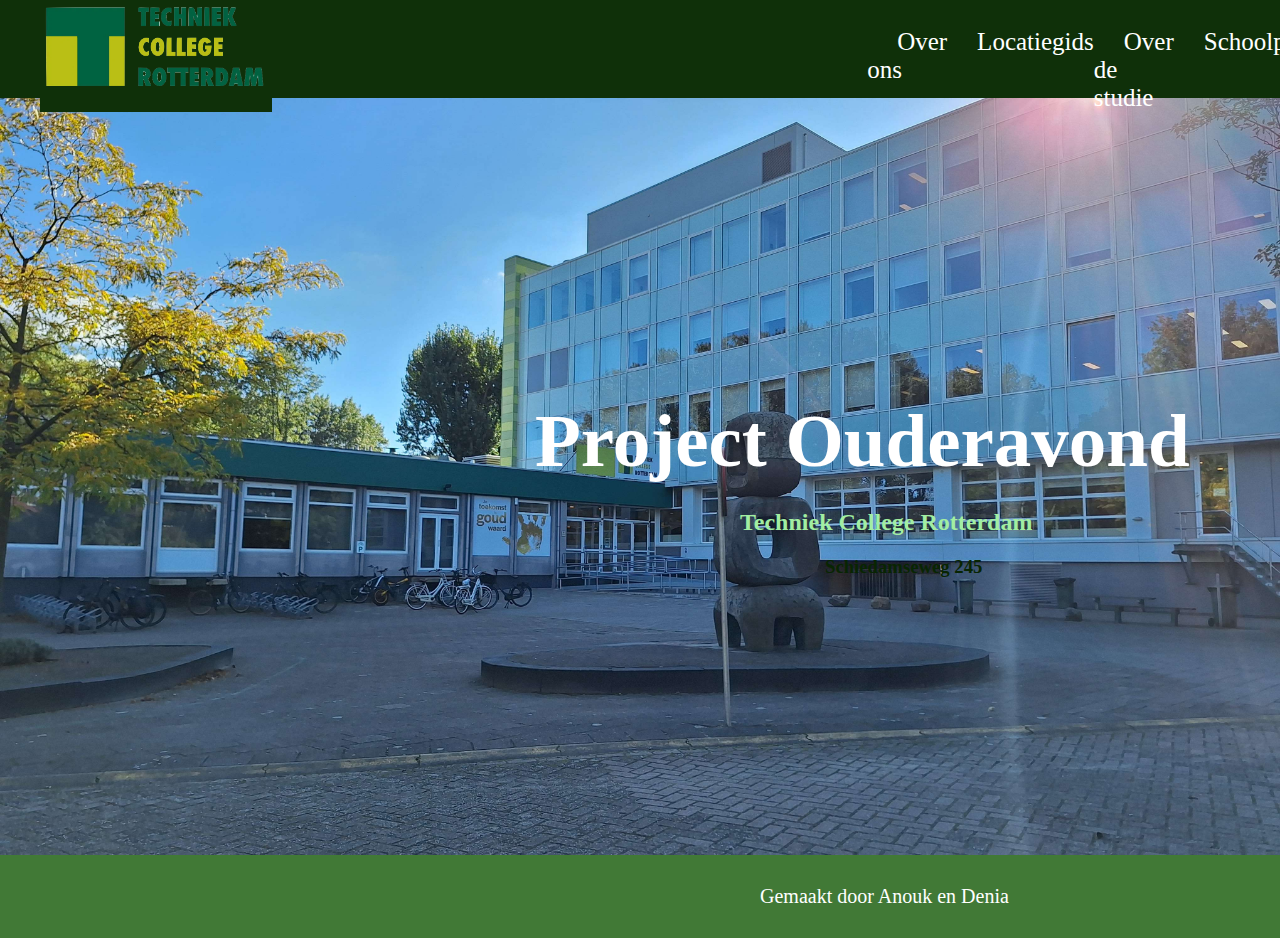
<file: index.html>
<!DOCTYPE html>

<html>
    <head>
        <meta charset="utf-8">
        <meta http-equiv="X-UA-Compatible" content="IE=edge">
        <title>Opdracht ouderavond</title>
        <meta name="description" content="">
        <meta name="viewport" content="width=device-width, initial-scale=1">
        <link rel="stylesheet" href="style.css">
    </head>
    <body id="hpagina">
        <nav>
            <ul>
                <a href="index.html" id="logo"><img src="./img/ezgif-3-48b8bc5e0a.png" id="tcrlogo" alt="Logo van Techniek College Rotterdam."></a>
                <div class="list">
              <li><a href="profielen.html" class="nava">Over ons</a></li>
              <li><a href="locatiegids.html" class="nava">Locatiegids</a></li>
              <li><a href="studieuitleg.html" class="nava">Over de studie</a></li>
              <li><a href="planning.html" class="nava">Schoolplanning</a></li>
              <li><a href="presentatie.html" class="nava">Presentatie</a></li></div>
            </ul>
        </nav>

        <h1 id="titel1">
            Project Ouderavond
        </h1>
        <h2 id="titel2">
            Techniek College Rotterdam
        </h2>
        <h3 id="titel3">
            Schiedamseweg 245
        </h3>
          <footer>
            <p id="footertext">Gemaakt door Anouk en Denia</p>
          </footer>
        
    </body>
</html>
</file>
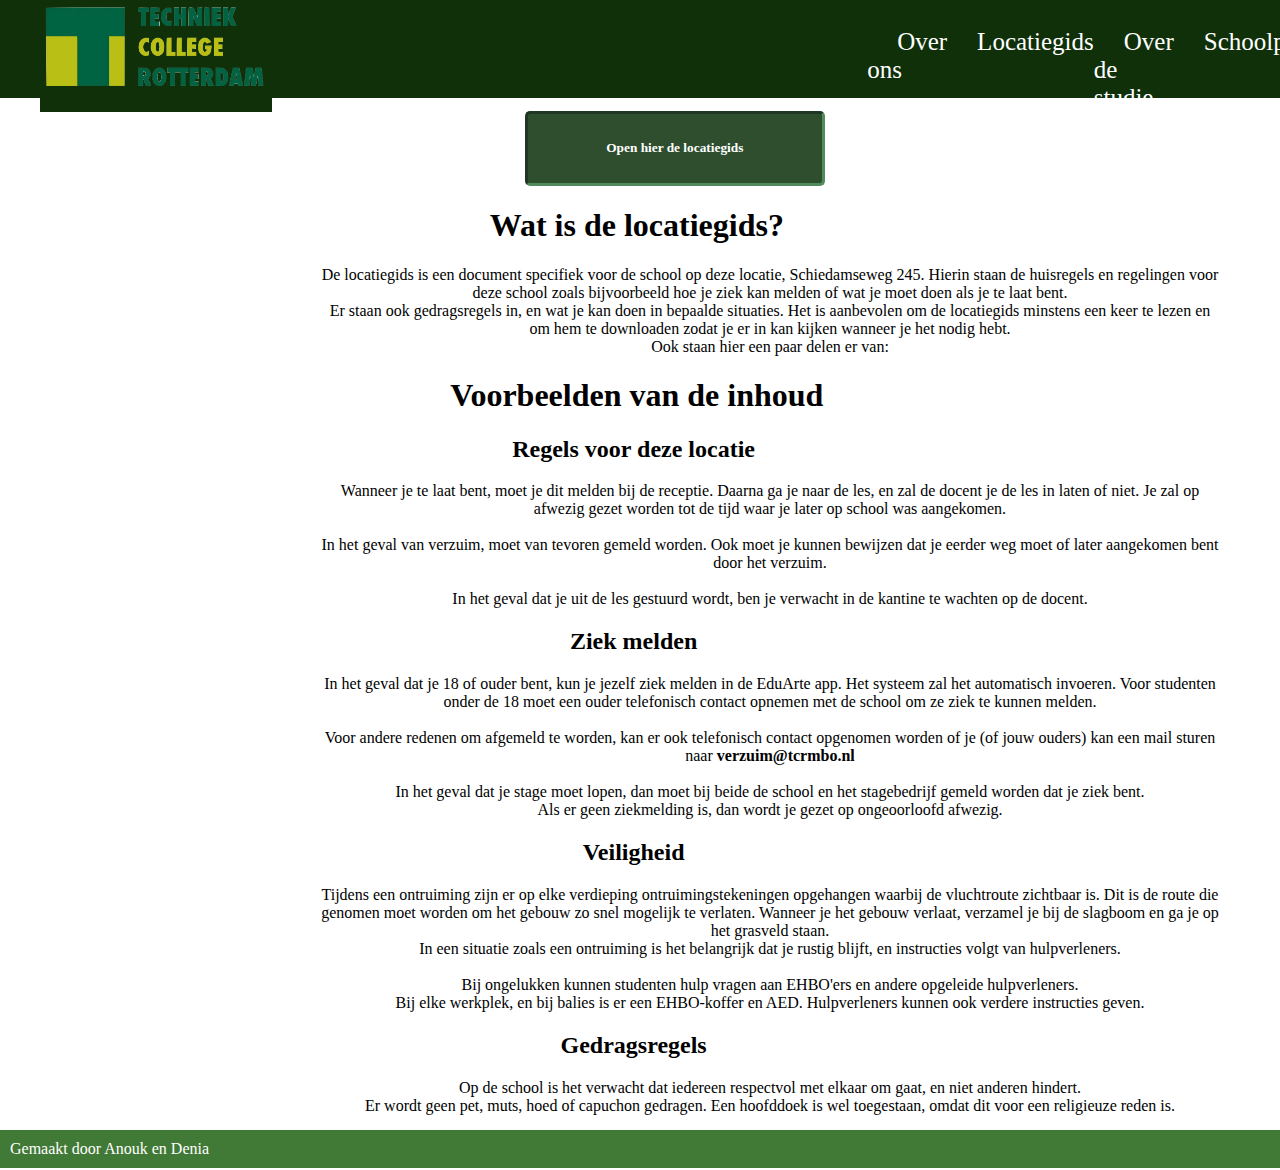
<file: locatiegids.html>
<!DOCTYPE html>

<html>
    <head>
        <meta charset="utf-8">
        <meta http-equiv="X-UA-Compatible" content="IE=edge">
        <title></title>
        <meta name="description" content="">
        <meta name="viewport" content="width=device-width, initial-scale=1">
        <link rel="stylesheet" href="style.css">
    </head>
    <body>
      <nav>
        <ul>
            <a href="index.html" id="logo"><img src="./img/ezgif-3-48b8bc5e0a.png" id="tcrlogo"></a>
            <div class="list">
          <li><a href="profielen.html" class="nava">Over ons</a></li>
          <li><a href="locatiegids.html" class="nava">Locatiegids</a></li>
          <li><a href="studieuitleg.html" class="nava">Over de studie</a></li>
          <li><a href="planning.html" class="nava">Schoolplanning</a></li>
          <li><a href="presentatie.html" class="nava">Presentatie</a></li></div>
        </ul>
    </nav>

    <a href="https://www.techniekcollegerotterdam.nl/rails/active_storage/blobs/redirect/eyJfcmFpbHMiOnsibWVzc2FnZSI6IkJBaHBBcUF4IiwiZXhwIjpudWxsLCJwdXIiOiJibG9iX2lkIn19--9e7e699c1366711ee64a0a9f4a688ff3e188b234/Locatiegids%20Schiedamseweg%202024-2025.pdf" target="_blank"><button id="locatiegidsbutton">Open hier de locatiegids</button></a>
    <h1 class="locatieh1">Wat is de locatiegids?</h1>
    <p class="locatiep"> De locatiegids is een document specifiek voor de school op deze locatie, Schiedamseweg 245. Hierin staan de huisregels en regelingen voor deze school zoals bijvoorbeeld hoe je ziek kan melden of wat je moet doen als je te laat bent.<br>
    Er staan ook gedragsregels in, en wat je kan doen in bepaalde situaties. Het is aanbevolen om de locatiegids minstens een keer te lezen en om hem te downloaden zodat je er in kan kijken wanneer je het nodig hebt. <br>
  Ook staan hier een paar delen er van: </p>
    <h1 class="locatieh1">Voorbeelden van de inhoud</h1>
    <h2 class="locatieh2">Regels voor deze locatie</h2>
    <p class="locatiep">Wanneer je te laat bent, moet je dit melden bij de receptie. Daarna ga je naar de les, en zal de docent je de les in laten of niet. Je zal op afwezig gezet worden tot de tijd waar je later op school was aangekomen. <br>
    <br> In het geval van verzuim, moet van tevoren gemeld worden. Ook moet je kunnen bewijzen dat je eerder weg moet of later aangekomen bent door het verzuim. 
  <br><br>
In het geval dat je uit de les gestuurd wordt, ben je verwacht in de kantine te wachten op de docent. </p>
    <h2 class="locatieh2">Ziek melden</h2> 
    <p class="locatiep">In het geval dat je 18 of ouder bent, kun je jezelf ziek melden in de EduArte app. Het systeem zal het automatisch invoeren. Voor studenten onder de 18 moet een ouder telefonisch contact opnemen met de school om ze ziek te kunnen melden. 
      <br><br>
    Voor andere redenen om afgemeld te worden, kan er ook telefonisch contact opgenomen worden of je (of jouw ouders) kan een mail sturen naar <b>verzuim@tcrmbo.nl</b>
      <br><br>
      In het geval dat je stage moet lopen, dan moet bij beide de school en het stagebedrijf gemeld worden dat je ziek bent. <br>
      Als er geen ziekmelding is, dan wordt je gezet op ongeoorloofd afwezig. 
    </p>
    <h2 class="locatieh2">Veiligheid</h2>
    <p class="locatiep">Tijdens een ontruiming zijn er op elke verdieping ontruimingstekeningen opgehangen waarbij de vluchtroute zichtbaar is. Dit is de route die genomen moet worden om het gebouw zo snel mogelijk te verlaten. Wanneer je het gebouw verlaat, verzamel je bij de slagboom en ga je op het grasveld staan. <br>
    In een situatie zoals een ontruiming is het belangrijk dat je rustig blijft, en instructies volgt van hulpverleners. <br><br>
  Bij ongelukken kunnen studenten hulp vragen aan EHBO'ers en andere opgeleide hulpverleners. <br>
Bij elke werkplek, en bij balies is er een EHBO-koffer en AED. Hulpverleners kunnen ook verdere instructies geven.</p>  
    <h2 class="locatieh2">Gedragsregels</h2>
    <p class="locatiep">Op de school is het verwacht dat iedereen respectvol met elkaar om gaat, en niet anderen hindert. <br>
    Er wordt geen pet, muts, hoed of capuchon gedragen. Een hoofddoek is wel toegestaan, omdat dit voor een religieuze reden is. </p>  
        
       
          <footer id ="locatiegidsfooter">
            Gemaakt door Anouk en Denia
          </footer>
        
    </body>
</file>
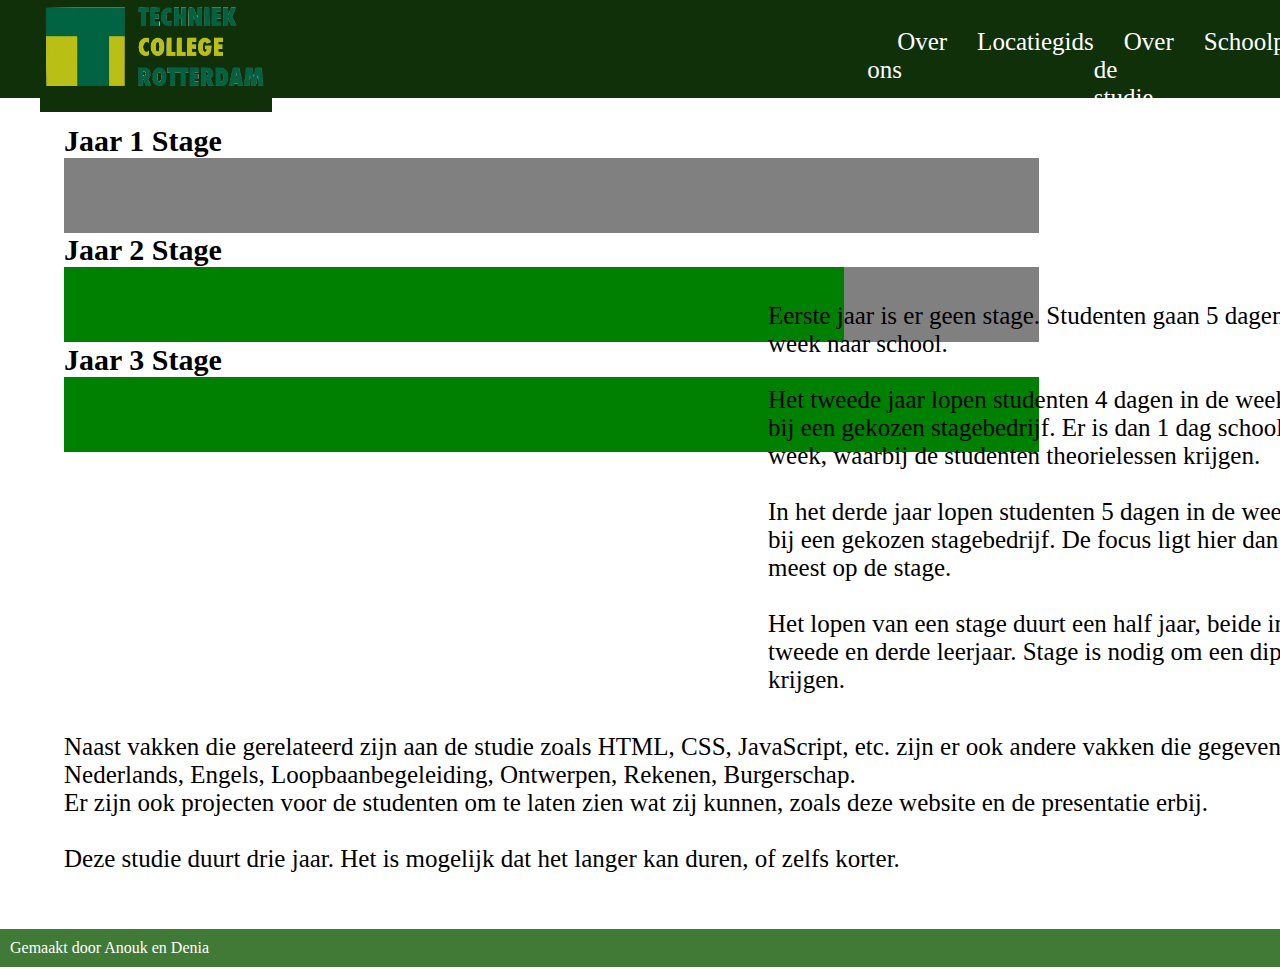
<file: planning.html>
<!DOCTYPE html>

<html>
    <head>
        <meta charset="utf-8">
        <meta http-equiv="X-UA-Compatible" content="IE=edge">
        <title></title>
        <meta name="description" content="">
        <meta name="viewport" content="width=device-width, initial-scale=1">
        <link rel="stylesheet" href="style.css">
    </head>
    <body>
      <nav>
        <ul>
            <a href="index.html" id="logo"><img src="./img/ezgif-3-48b8bc5e0a.png" id="tcrlogo"></a>
            <div class="list">
          <li><a href="profielen.html" class="nava">Over ons</a></li>
          <li><a href="locatiegids.html" class="nava">Locatiegids</a></li>
          <li><a href="studieuitleg.html" class="nava">Over de studie</a></li>
          <li><a href="planning.html" class="nava">Schoolplanning</a></li>
          <li><a href="presentatie.html" class="nava">Presentatie</a></li></div>
        </ul>
    </nav>

        <div id="placeholder6">
          <label for="jaar1">Jaar 1 Stage</label><br id="pbr">
          <progress id="jaar1" value="0" max="100"></progress><br id ="pbr">
          <label for="jaar2">Jaar 2 Stage</label><br id="pbr">
          <progress id="jaar2" value="80" max="100"></progress><br id="pbr">
          <label for="jaar3">Jaar 3 Stage</label><br id="pbr">
          <progress id="jaar3" value="100" max="100"></progress><br id="pbr">
        </div>
        <p id="planningp1">Eerste jaar is er geen stage. Studenten gaan 5 dagen in de week naar school. 
          <br><br>
        Het tweede jaar lopen studenten 4 dagen in de week stage bij een gekozen stagebedrijf. Er is dan 1 dag school in de week, waarbij de studenten theorielessen krijgen. <br><br>
      In het derde jaar lopen studenten 5 dagen in de week stage bij een gekozen stagebedrijf. De focus ligt hier dan het meest op de stage. 
    <br><br>
  Het lopen van een stage duurt een half jaar, beide in het tweede en derde leerjaar. Stage is nodig om een diploma te krijgen. </p>
        <p id="planningp2">Naast vakken die gerelateerd zijn aan de studie zoals HTML, CSS, JavaScript, etc. zijn er ook andere vakken die gegeven worden. Bijvoorbeeld:<br>
        Nederlands, Engels, Loopbaanbegeleiding, Ontwerpen, Rekenen, Burgerschap.<br>
      Er zijn ook projecten voor de studenten om te laten zien wat zij kunnen, zoals deze website en de presentatie erbij. <br><br>
    Deze studie duurt drie jaar. Het is mogelijk dat het langer kan duren, of zelfs korter. </p>  
        <footer id="planningfoot">
            Gemaakt door Anouk en Denia
          </footer>
        
    </body>
</file>
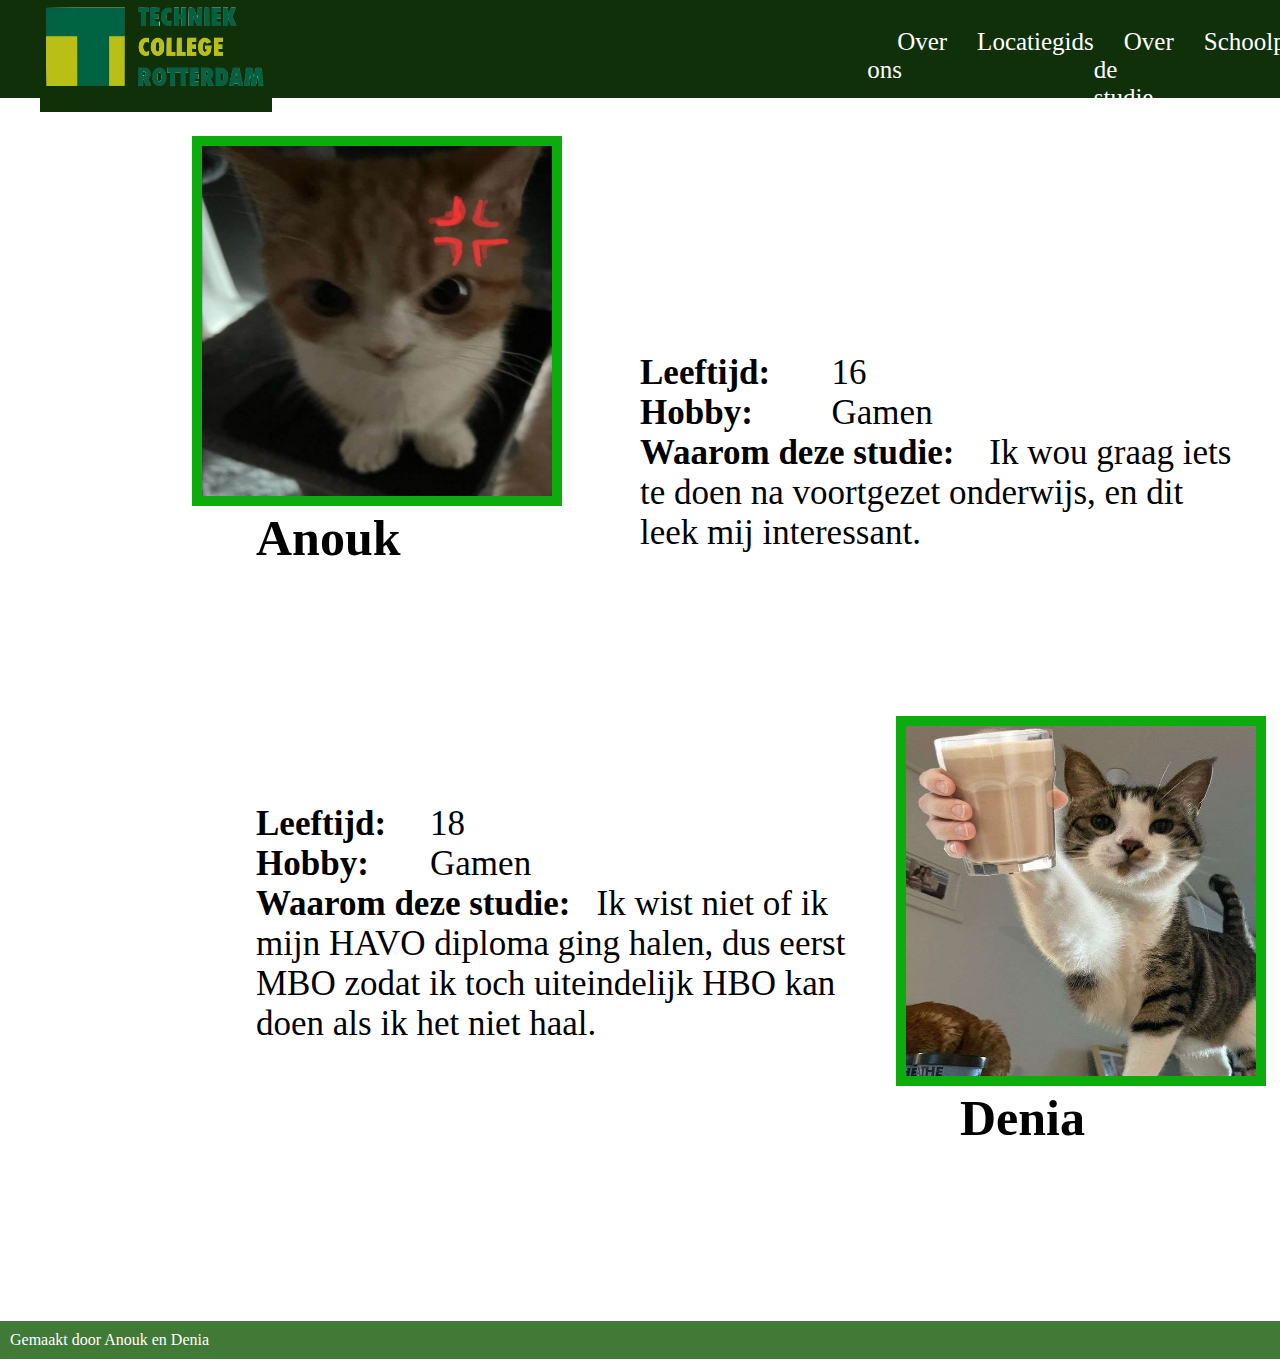
<file: profielen.html>
<!DOCTYPE html>

<html>
    <head>
        <meta charset="utf-8">
        <meta http-equiv="X-UA-Compatible" content="IE=edge">
        <title></title>
        <meta name="description" content="">
        <meta name="viewport" content="width=device-width, initial-scale=1">
        <link rel="stylesheet" href="style.css">
    </head>
    <body>
      <nav>
        <ul>
            <a href="index.html" id="logo"><img src="./img/ezgif-3-48b8bc5e0a.png" id="tcrlogo"></a>
            <div class="list">
          <li><a href="profielen.html" class="nava">Over ons</a></li>
          <li><a href="locatiegids.html" class="nava">Locatiegids</a></li>
          <li><a href="studieuitleg.html" class="nava">Over de studie</a></li>
          <li><a href="planning.html" class="nava">Schoolplanning</a></li>
          <li><a href="presentatie.html" class="nava">Presentatie</a></li></div>
        </ul>
    </nav>
    
    <div id="placeholder1"></div><img src="./img/IMG_4752.jpg" id="prof1">
    <h2 id="overonsh1">Anouk</h2>
    <p id="overonsp1"><b>Leeftijd:</b>&nbsp;&nbsp;&nbsp;&nbsp;&nbsp;&nbsp;&nbsp;16<br>
      <b>Hobby:</b>&nbsp;&nbsp;&nbsp;&nbsp;&nbsp;&nbsp;&nbsp;&nbsp;&nbsp;Gamen<br>
      <b>Waarom deze studie:</b>&nbsp;&nbsp;&nbsp;&nbsp;Ik wou graag iets te doen na voortgezet onderwijs, en dit leek mij interessant. <br></p>
    <div id="placeholder2"></div><img src="./img/snapinsta-86.jpg" id="prof2">
    <h2 id="overonsh2">Denia</h2>
    <p id="overonsp2"><b>Leeftijd:</b>&nbsp;&nbsp;&nbsp;&nbsp;&nbsp;18<br>
      <b>Hobby:</b>&nbsp;&nbsp;&nbsp;&nbsp;&nbsp;&nbsp;&nbsp;Gamen<br>
      <b>Waarom deze studie:</b> &nbsp;&nbsp;Ik wist niet of ik mijn HAVO diploma ging halen, dus eerst MBO zodat ik toch uiteindelijk HBO kan doen als ik het niet haal. <br></p>

          <footer id="proffoot">
            Gemaakt door Anouk en Denia
          </footer>
        
    </body>
</file>
<file: style.css>
#hpagina {
    margin: 0px;
    padding: 0px;
    background-image: url("./img/backgrounda.png");
    background-repeat: no-repeat;
    background-size: cover;
    height: 720px;
    width: auto;
}
body {
    margin:0px;
    padding:0;
}

nav {
    background-color: #0f3009;
    width: 100%;
    height: 100px;
    margin-top: -18px;
}


ul {
    list-style: none;
    display:flex;
}

.list {
    list-style: none;
    display:flex;
    margin-left: 595px;
    margin-top: 30px;
}
.nava {
    text-decoration: none;
    color: white;
    font-size: 25px;
    margin-left: 30px;
    font-family: Montserrat;
}

#tcrlogo {
    height:95px
}

#titel1 {
    font-size: 75px;
    margin-left: 535px;
    color: white;
    margin-top: 300px;
    font-family:Montserrat;
    font-weight:bolder;
}

nav a:hover {
    background-color: #3d5e36;
    padding-top: 50px;
    padding-bottom: 40px;
}

#titel2 {
    font-family: Montserrat;
    margin-left: 740px;
    margin-top: -25px;
    color: #a2eea2;
}

#titel3 {
    font-family:Montserrat;
    margin-left: 825px;
    color: #082502;
}

footer {
    background-color: #417936;
    margin-top: 277px;
    font-family: Montserrat;
    padding:10px;
    color:white;
}

#footertext {
    color:white;
    margin-left: 750px;
    font-size: 20px;
}

#logo {
    padding:0px;
    background-color: #0f3009;
    padding-bottom: -5px;
}

#prof1 {
    width:350px;
    height:350px;
    background-color: #082502;
    margin-left: 15%;
    margin-top: 3%;
    border:#0dac0d solid 10px;
}



#prof2 {
    width:350px;
    height:350px;
    background-color: #082502;
    margin-top: 10%;
    margin-left: 70%;
    border:#0dac0d solid 10px;
}

#overonsh1 {
    margin-left: 20%;
    font-size: 50px;
    margin-top: -0.08%;
    font-family: Montserrat;
}

#overonsp1 {
    max-width:600px;
    margin-left: 50%;
    font-size: 35px;
    margin-top: -20%;
    font-family: Montserrat;
}

#overonsh2 {
    font-size: 50px;
    margin-left: 75%;
    margin-top: -0.08%;
    font-family: Montserrat;
    padding-bottom: -30%;
}

#overonsp2 {
    max-width:600px;
    margin-left: 20%;
    font-size: 35px;
    margin-top: -30%;
    font-family: Montserrat;
}

#studieuitlegh1 {
    font-family: Montserrat;
    font-size:40px;
    margin-left: 3%;
}

#studieuitlegh2 {
    font-family: Montserrat;
    margin-left: 50%;
    margin-top: 4%;
    font-size:40px;
}

#studieuitlegp1 {
    font-family: Montserrat;
    width: 800px;
    font-size:20px;
    margin-left: 3%;
    padding-bottom: -5%;
}

#studieuitlegp2 {
    font-family: Montserrat;
    width: 800px;
    margin-left: 50%;
    font-size:20px;
}


#photo4 {
    height: 575px;
    width:875px;
    margin-left: 50%;
    margin-top: -35%;
}



#photo5 {
margin:0%;
height: 550px;
margin-left: 3%;
margin-top:-40%;
padding-top: -10%;

}

#sufooter {
    margin-top: -0.0001%;
}
#iframebox{
    background-color: #082502;
    width: 900px;
    margin-left: 25%;
    margin-top: 5%;
    margin-bottom: -6%;
}

iframe {
    width: 800px;
    height: 450px;
    margin: 5.5%;
}

#locatiegidsbutton {
    width:300px;
    height: 75px;
    margin-left: 41%;
    margin-top: 1%;
    border: 3px inset rgb(82, 139, 91);
    border-radius: 5px;
    background-color: #2e4e2e;
    font-family: Montserrat;
    font-weight: bold;
    color:white
}

.locatieh1 {
    font-family: Montserrat;
    text-align: center;
    margin-left: -0.5%;
}

.locatieh2 {
    font-family: Montserrat;
    text-align: center;
    margin-left: -1%;
}

.locatiep {
    font-family: Montserrat;
    text-align: center;
    width:900px;
    margin-left: 25%;
}

#placeholder6 {
    width:1000px;
    height:550px;
    margin-left: 5%;
    margin-top: 2%;
}

#bar1 {
    height: 250px;
    width:700px;
    color:#0dac0d;
}

#bar2 {
    height: 250px;
    width:700px;
    color:#0dac0d;
}


#planningp1 {
    width:600px;
    font-size:25px;
    font-family: Montserrat;
    margin-left: 60%;
    margin-top: -29%;
}

#planningp2 {
    font-size: 25px;
    font-family: Montserrat;
    margin-top: 3%;
    width:1600px;
    margin-left: 5%;
}

#locatiegidsfooter {
    margin-top: -0.1%;
}

progress {
    -webkit-appearance: none;
    -moz-appearance: none;
    height: 75px;
    width: 975px;
    background-color: #a2eea2;
}

progress::-moz-progress-bar { background: #0dac0d; }

label {
    font-family: Montserrat;
    font-size: 30px;
    font-weight: bold;
}

#pbr {
    margin-bottom: 2.5%;
}

#planningfoot {
    margin-top: 4.4%;
}
</file>
